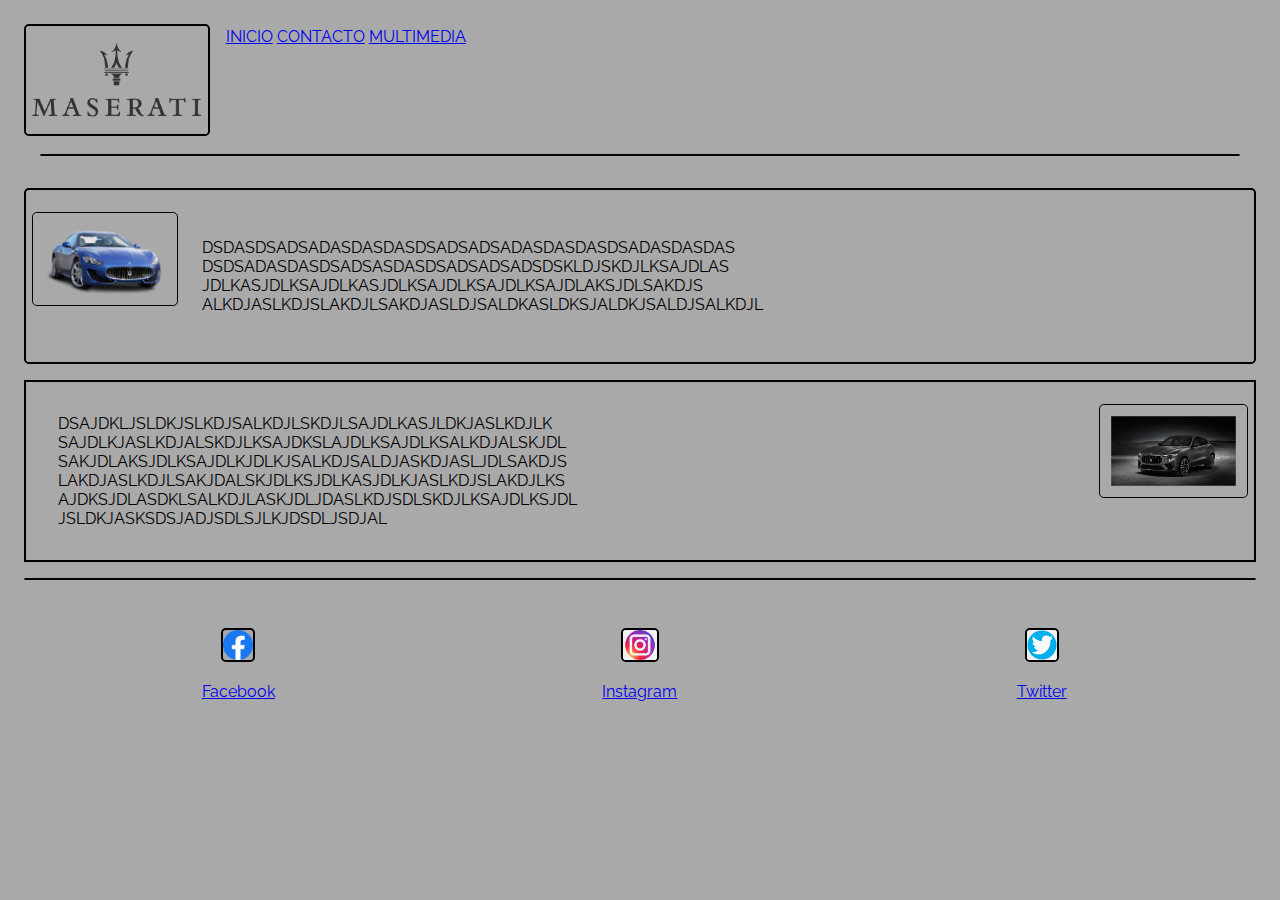
<file: index.html>
<!DOCTYPE html>
<html lang="es">
<head>
  <meta charset="UTF-8">
  <meta http-equiv="X-UA-Compatible" content="IE=edge">
  <meta name="viewport" content="width=device-width, initial-scale=1.0">
  <link rel="preconnect" href="https://fonts.googleapis.com">
  <link rel="preconnect" href="https://fonts.gstatic.com" crossorigin>
  <link href="https://fonts.googleapis.com/css2?family=Raleway:wght@400;500&display=swap" rel="stylesheet" >
  <link href="css/style.css" rel="stylesheet" >
  <title>Maserati</title>
</head>

<header>

<img id="logo" src="img/logo.png" alt="Logo" height="95">
<br>

<a href="index.html">INICIO</a>
<a href="contacto.html">CONTACTO</a>
<a href="multimedia.html">MULTIMEDIA</a>
<br><br><br><br><br>

<hr id="barra">

<div1>
  <img class="div1" src="img/auto1.png" alt="foto auto" height="70">
  <p class="div1">DSDASDSADSADASDASDASDSADSADSADASDASDASDSADASDASDAS <br>
    DSDSADASDASDSADSASDASDSADSADSADSDSKLDJSKDJLKSAJDLAS <br>
    JDLKASJDLKSAJDLKASJDLKSAJDLKSAJDLKSAJDLAKSJDLSAKDJS <br>
    ALKDJASLKDJSLAKDJLSAKDJASLDJSALDKASLDKSJALDKJSALDJSALKDJL
  </p>
</div1>

<div2>
  <img class="div2" src="img/auto2.webp" alt="foto auto" height="70">
  <p class="div2">DSAJDKLJSLDKJSLKDJSALKDJLSKDJLSAJDLKASJLDKJASLKDJLK <br>
   SAJDLKJASLKDJALSKDJLKSAJDKSLAJDLKSAJDLKSALKDJALSKJDL <br>
   SAKJDLAKSJDLKSAJDLKJDLKJSALKDJSALDJASKDJASLJDLSAKDJS <br>
   LAKDJASLKDJLSAKJDALSKJDLKSJDLKASJDLKJASLKDJSLAKDJLKS <br>
   AJDKSJDLASDKLSALKDJLASKJDLJDASLKDJSDLSKDJLKSAJDLKSJDL <br>
   JSLDKJASKSDSJADJSDLSJLKJDSDLJSDJAL
  </p>
</div2>


<hr id="barra2">

</header>

<footer id="footer">

  <div3 id="redes">

    <div class="facebook">
    <img class="facebook" src="img/logo facebook.png" alt="facebook" height="30">
    <br>
    <a href="https://www.facebook.com/Maserati/">Facebook</a> 
    </div>

    <div class="instagram">
      <img class="instagram" src="img/logo instagram.png" alt="instagram" height="30">
      <br>
      <a href="https://www.instagram.com/maserati/">Instagram</a> 
    </div>
 
    <div class="twitter">
       <img class="twitter" src="img/logo twitter.png" alt="twitter" height="30">
       <br>
      <a href="https://twitter.com/Maserati_HQ">Twitter</a> 
    </div>
 
  </div3>


</footer>

<body>
  
</body>
</html>
</file>
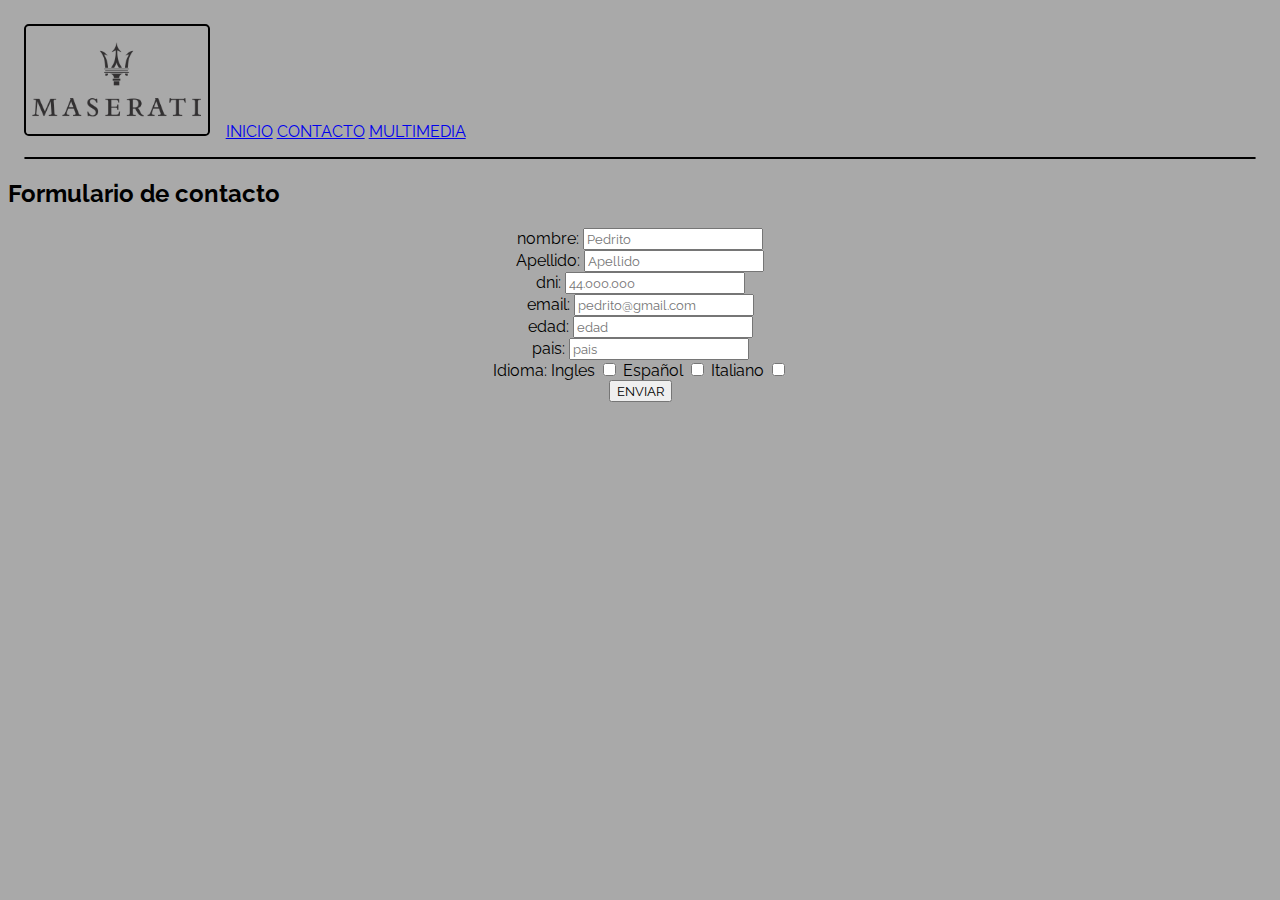
<file: contacto.html>
<!DOCTYPE html>
<html lang="Español">
<head>
  <meta charset="UTF-8">
  <meta http-equiv="X-UA-Compatible" content="IE=edge">
  <meta name="viewport" content="width=device-width, initial-scale=1.0">
  <link rel="preconnect" href="https://fonts.googleapis.com">
  <link rel="preconnect" href="https://fonts.gstatic.com" crossorigin>
  <link href="https://fonts.googleapis.com/css2?family=Raleway:wght@400;500&display=swap" rel="stylesheet" >
  <link href="css/style.css" rel="stylesheet" >
  <title>contacto</title>
</head>

<img id="logo" src="img/logo.png" alt="Logo" height="95">
<br>
<br><br><br><br><br>

<a href="index.html">INICIO</a>
<a href="contacto.html">CONTACTO</a>
<a href="multimedia.html">MULTIMEDIA</a>
<br>

<hr id="barra_contacto">

<h2>Formulario de contacto</h2>

<form id="formulario">
  <label for="nombre">nombre:</label>
  <input  type="text" id="nombre" name="nombre" placeholder="Pedrito">

  <br>

  <label for="Apellido">Apellido:</label>
  <input  type="text" id="Apellido" name="Apellido" placeholder="Apellido">

  <br>

  <label for="dni">dni:</label>
  <input  type="text" id="dni" name="dni" placeholder="44.000.000">

  <br>

  <label for="email">email:</label>
  <input  type="text" id="email" name="email" placeholder="pedrito@gmail.com">

  <br>

  <label for="edad">edad:</label>
  <input  type="email" id="edad" name="edad" placeholder="edad">

  <br>

  <label for="pais">pais:</label>
  <input  type="text" id="pais" name="pais" placeholder="pais">

  <br>

  <label for="idioma">Idioma:</label>
  <label for="Ingles">Ingles</label>
  <input type="checkbox" name="Ingles">
  <label for="Español"> Español</label>
  <input type="checkbox" name="Español" >
  <label for="Italiano">Italiano</label>
  <input type="checkbox" name="Italiano">
 
  <br>
  <button>ENVIAR</button>




</form>

<body>
  
</body>
</html>
</file>
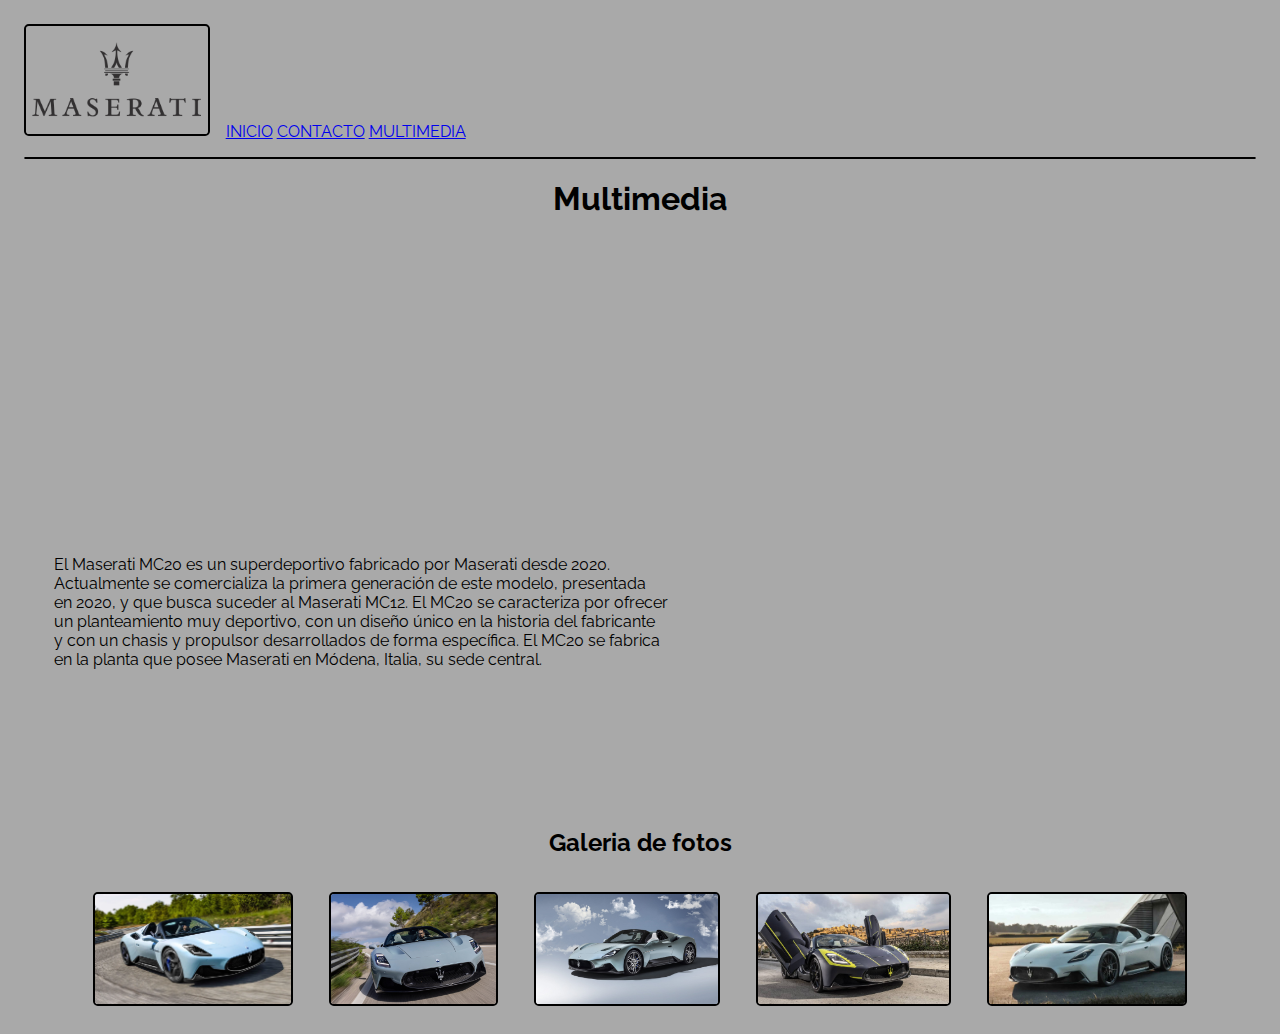
<file: multimedia.html>
<!DOCTYPE html>
<html lang="es">
<head>
  <meta charset="UTF-8">
  <meta http-equiv="X-UA-Compatible" content="IE=edge">
  <meta name="viewport" content="width=device-width, initial-scale=1.0">
  <link rel="preconnect" href="https://fonts.googleapis.com">
  <link rel="preconnect" href="https://fonts.gstatic.com" crossorigin>
  <link href="https://fonts.googleapis.com/css2?family=Raleway:wght@400;500&display=swap" rel="stylesheet" >
  <link href="css/style.css" rel="stylesheet" >
  <title>Multimedia</title>
</head>

<img id="logo" src="img/logo.png" alt="Logo" height="95">
<br>
<br><br><br><br><br>

<a href="index.html">INICIO</a>
<a href="contacto.html">CONTACTO</a>
<a href="multimedia.html">MULTIMEDIA</a>
<br>

<hr id="barra_contacto">

<h1 id="titulo_multi">Multimedia</h1>

<div4>
  <iframe width="560" height="250" src="https://www.youtube.com/embed/feQtFZzLPKo" title="YouTube video player" frameborder="0" allow="accelerometer; autoplay; clipboard-write; encrypted-media; gyroscope; picture-in-picture; web-share" allowfullscreen></iframe>
  
  <p class="div4">El Maserati MC20 es un superdeportivo fabricado por Maserati desde 2020. <br>
    Actualmente se comercializa la primera generación de este modelo, presentada <br>
    en 2020, y que busca suceder al Maserati MC12. El MC20 se caracteriza por ofrecer <br>
    un planteamiento muy deportivo, con un diseño único en la historia del fabricante <br>
    y con un chasis y propulsor desarrollados de forma específica. El MC20 se fabrica <br>
    en la planta que posee Maserati en Módena, Italia, su sede central.</p>
</div4>

<br><br><br><br>

<footer id="footer2">
<div5 id="fotos">
  
  <h2 class="div5">Galeria de fotos</h2>


<img id="auto1" src="img/auto3.webp" alt="foto auto" height=110">
<img id="auto2" src="img/auto4.jpg" alt="foto auto" height="110">
<img id="auto3" src="img/auto5.jpg" alt="foto auto" height="110">
<img id="auto4" src="img/auto6.jpeg" alt="foto auto" height="110">
<img id="auto5" src="img/auto7.jpg" alt="foto auto" height="110">
</div5>
</footer>
<body>
  
</body>
</html>
</file>
<file: css/style.css>
*{
  font-family: 'Raleway', sans-serif;
}

body{
  background-color:darkgrey;
}

#logo{
  float: left;
  margin: 1rem;
  border: solid 0.125rem black;
  border-radius: 0.3rem;
  padding: 0.4rem;
}

#barra{
  margin: 2rem;
  border: solid 0.115rem black;
  border-radius: 0.3rem;
}

img.div1{
  float: left;
  margin: 1.5rem;
  border: solid 0.115rem black;
  border-radius: 0.3rem;
  padding: 0.7rem;
}

p.div1{
  margin: 1rem;
  border: solid 0.125rem black;
  border-radius: 0.3rem;
  padding: 3rem
}

img.div2{
  float: right;
  margin: 1.5rem;
  border: solid 0.115rem black;
  border-radius: 0.3rem;
  padding: 0.7rem;
}

p.div2{
  margin: 1rem;
  border: solid 0.125rem black;
  border-radius: o.3rem;
  padding: 2rem;
}

#barra2{
  margin: 1rem;
  border: solid 0.115rem black;
  border-radius: 0.3rem;
}

#footer{
  text-align: center;
}

#redes{
  display: grid;
  grid-template-columns: 1fr 1fr 1fr;
  column-gap: 0.3125rem;
  margin: 2rem;
}

img.facebook{
  margin: 1rem;
  border: solid 0.125rem black;
  border-radius: 0.3rem;
}

img.instagram{
  margin: 1rem;
  border: solid 0.125rem black;
  border-radius: 0.3rem;
}

img.twitter{
  margin: 1rem;
  border: solid 0.125rem black;
  border-radius: 0.3rem;
}

#barra_contacto{
  margin: 1rem;
  border: solid 0.115rem black;
  border-radius: 0.3rem;
}

#formulario{
  text-align: center;
}

#titulo_multi{
  text-align: center;
}

iframe.div4{
  float: left;
  margin: 1rem;
  border: solid 0.115rem black;
  border-radius: 0.3rem;
  padding: 0.15rem;
}

p.div4{
  text-align: justify;
  padding: 2.9rem;
}

h2.div5{
  text-align: center;
}

#auto1{
  margin: 1rem;
  border: solid 0.125rem black;
  border-radius: 0.3rem;
}

#auto2{
  margin: 1rem;
  border: solid 0.125rem black;
  border-radius: 0.3rem;
}

#auto3{
  margin: 1rem;
  border: solid 0.125rem black;
  border-radius: 0.3rem;
}

#auto4{
  margin: 1rem;
  border: solid 0.125rem black;
  border-radius: 0.3rem;
}

#auto5{
  margin: 1rem;
  border: solid 0.125rem black;
  border-radius: 0.3rem;
}

#footer2{
  text-align: center;
}

#autos{
  display: grid;
  grid-template-columns: 1fr 1fr 1fr;
  column-gap: 0.3125rem;
  margin: 2rem;
}
</file>
